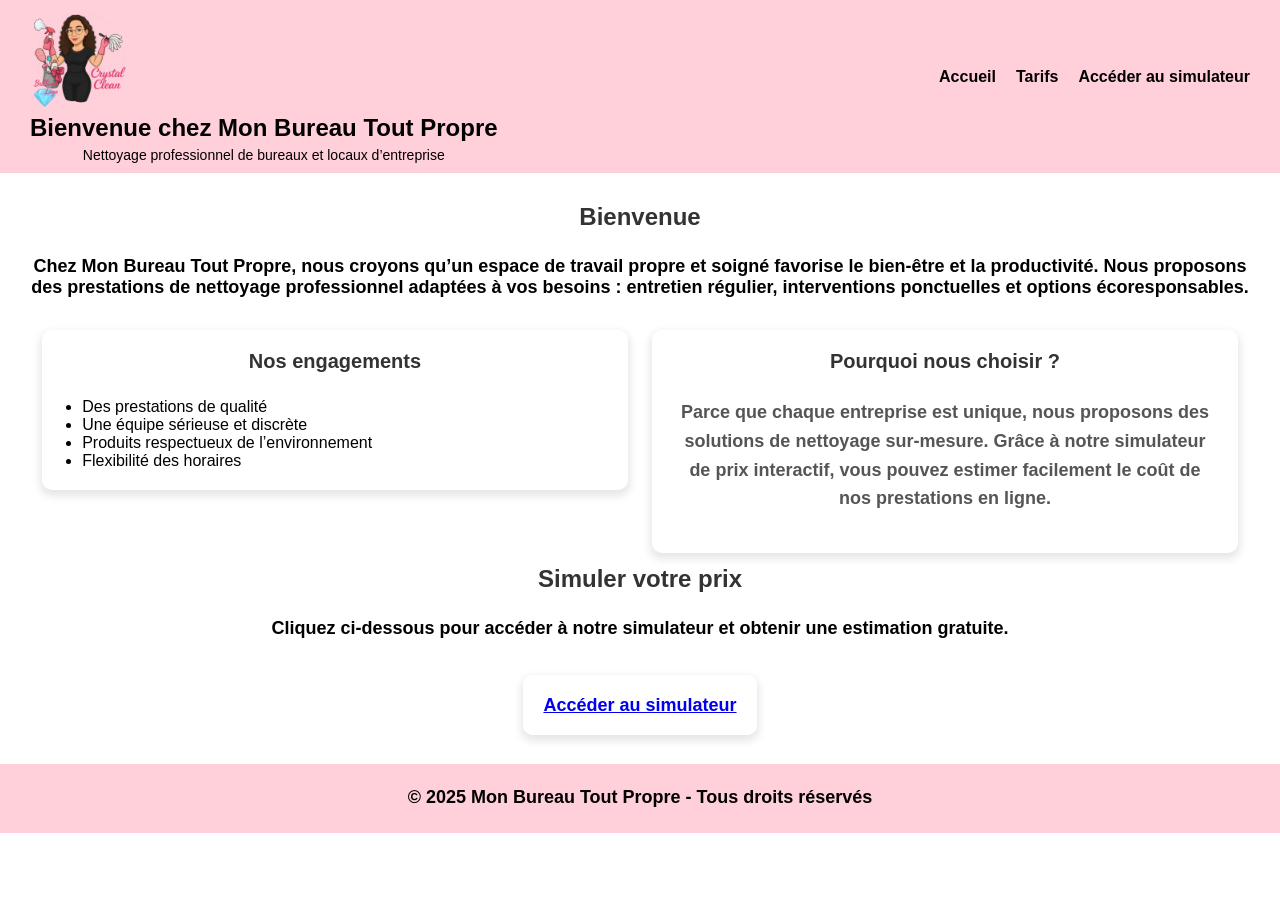
<file: index.html>
<!DOCTYPE html>
<html lang="fr">

<head>
  <meta charset="UTF-8">
  <meta name="viewport" content="width=device-width, initial-scale=1.0">
  <link rel="stylesheet" href="styles.css">
  <title>Mon bureau tout Propre</title>
</head>



<body>

  <header>
    <div class="logo">
      <img src="img/logo.png" alt="Logo Mon Bureau Tout Propre" width="100">
      <h1>Bienvenue chez Mon Bureau Tout Propre</h1>

      <p>Nettoyage professionnel de bureaux et locaux d’entreprise</p>
    </div>

    <nav>
      <ul>
        <li><a href="index.html">Accueil</a></li>
        <li><a href="tarifs.html">Tarifs</a></p>
        <li><a href="simulateur.html">Accéder au simulateur</a></p>
        </li>
      </ul>
    </nav>
  </header>

  <main>
    <section>
      <h2>Bienvenue</h2>
      <p>
        Chez <strong>Mon Bureau Tout Propre</strong>, nous croyons qu’un espace de travail propre et soigné
        favorise le bien-être et la productivité.
        Nous proposons des prestations de <strong>nettoyage professionnel</strong> adaptées à vos besoins :
        entretien régulier, interventions ponctuelles et options écoresponsables.
      </p>
    </section>

    <section class="sec1">
      <h2>Nos engagements</h2>
      <ul>
        <li>Des prestations de qualité</li>
        <li>Une équipe sérieuse et discrète</li>
        <li>Produits respectueux de l’environnement</li>
        <li>Flexibilité des horaires</li>
      </ul>
    </section>

    <section class="sec2">
      <h2>Pourquoi nous choisir ?</h2>
      <p>
        Parce que chaque entreprise est unique, nous proposons des solutions de nettoyage
        sur-mesure. Grâce à notre simulateur de prix interactif, vous pouvez estimer facilement
        le coût de nos prestations en ligne.
      </p>
    </section>

    <section>
      <h2>Simuler votre prix</h2>
      <p>
        Cliquez ci-dessous pour accéder à notre simulateur et obtenir une estimation gratuite.
      </p>
      <br>
      <p><a class="simulateur" href="simulateur.html">Accéder au simulateur</a></p>
    </section>
  </main>
  <br>
  <footer>
    <p>&copy; 2025 Mon Bureau Tout Propre - Tous droits réservés</p>
  </footer>

</body>



</html>
</file>
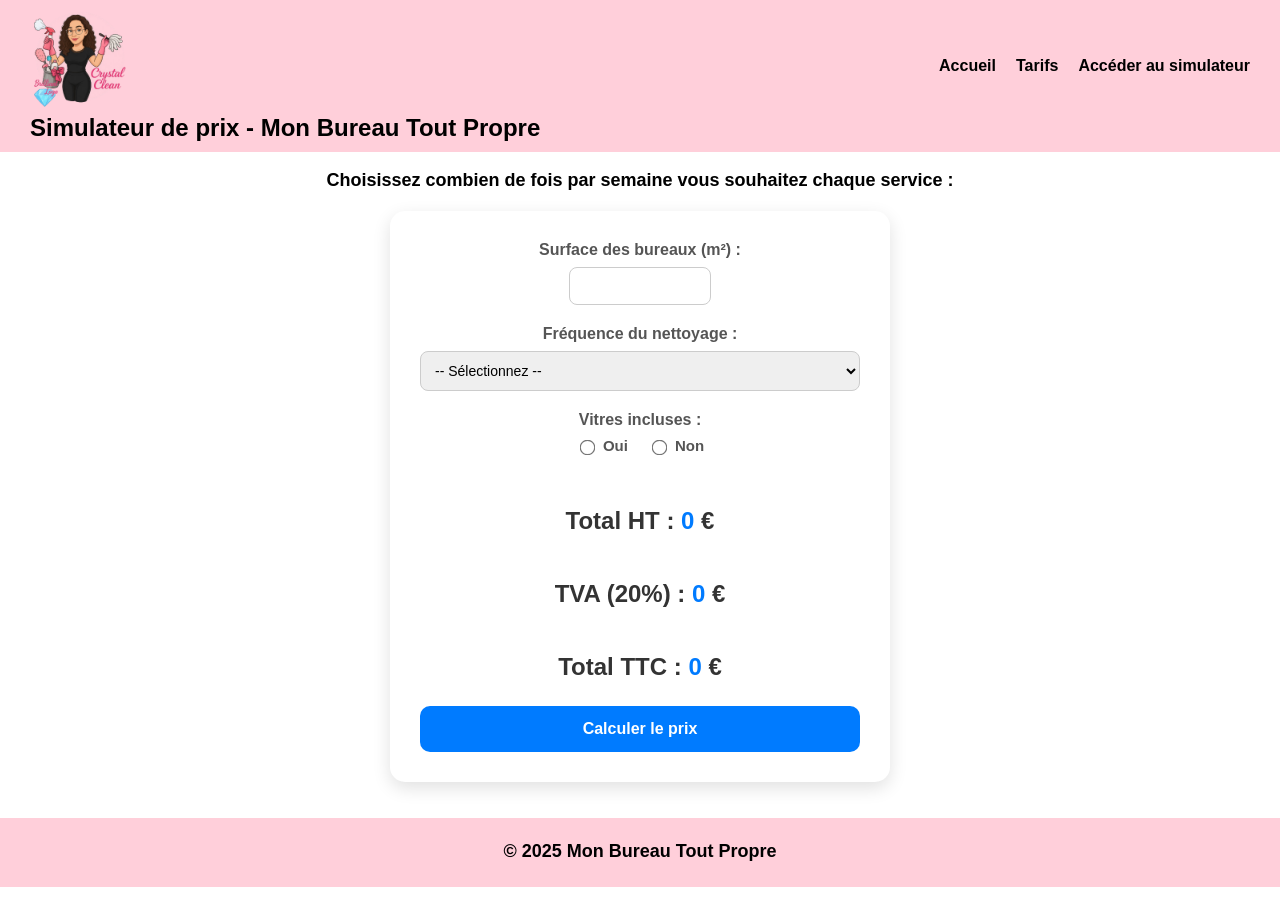
<file: simulateur.html>
<!DOCTYPE html>
<html lang="fr">

<head>
  <meta charset="UTF-8">
  <meta name="viewport" content="width=device-width, initial-scale=1.0">
  <link rel="stylesheet" href="styles.css">
  <title>Simulateur de prix - Mon Bureau Tout Propre</title>
</head>

<body>

  <header>
    <div class="logo">
      <img src="img/logo.png" alt="Logo Mon Bureau Tout Propre" width="100">
      <h1>Simulateur de prix - Mon Bureau Tout Propre</h1>
    </div>

    <nav>
      <ul>
        <li><a href="index.html">Accueil</a></li>
        <li><a href="tarifs.html">Tarifs</a></p>
        <li><a href="simulateur.html">Accéder au simulateur</a></p>
        </li>
      </ul>
    </nav>
  </header>
  <div class="container">
    <p>Choisissez combien de fois par semaine vous souhaitez chaque service :</p>

    <form class="container">
      <label for="surface">Surface des bureaux (m²) :</label>
      <input type="number" id="surface" name="surface" min="0" required>

      <label for="frequence">Fréquence du nettoyage :</label>
      <select id="frequence" name="frequence" required>
        <option value="">-- Sélectionnez --</option>
        <option value="1x_semaine">Une fois par semaine</option>
        <option value="2x_semaine">Deux fois par semaine</option>
        <option value="tous_les_jours">Tous les jours</option>
      </select>

      <label>Vitres incluses :</label>
      <div class="radio-group">
        <label><input type="radio" name="vitres" value="oui" required> Oui</label>
        <label><input type="radio" name="vitres" value="non"> Non</label>
      </div>

      <h2>Total HT : <span id="total">0</span> €</h2>
      <h2>TVA (20%) : <span id="tva">0</span> €</h2>
      <h2>Total TTC : <span id="totalTTC">0</span> €</h2>


      <button type="button" onclick="calculer()">Calculer le prix</button>
    </form>
  </div>
  <br>

  </form>
  <br>
  <footer>
    <p>&copy; 2025 Mon Bureau Tout Propre</p>
  </footer>

</body>

<script src="script.js"></script>

</html>
</file>
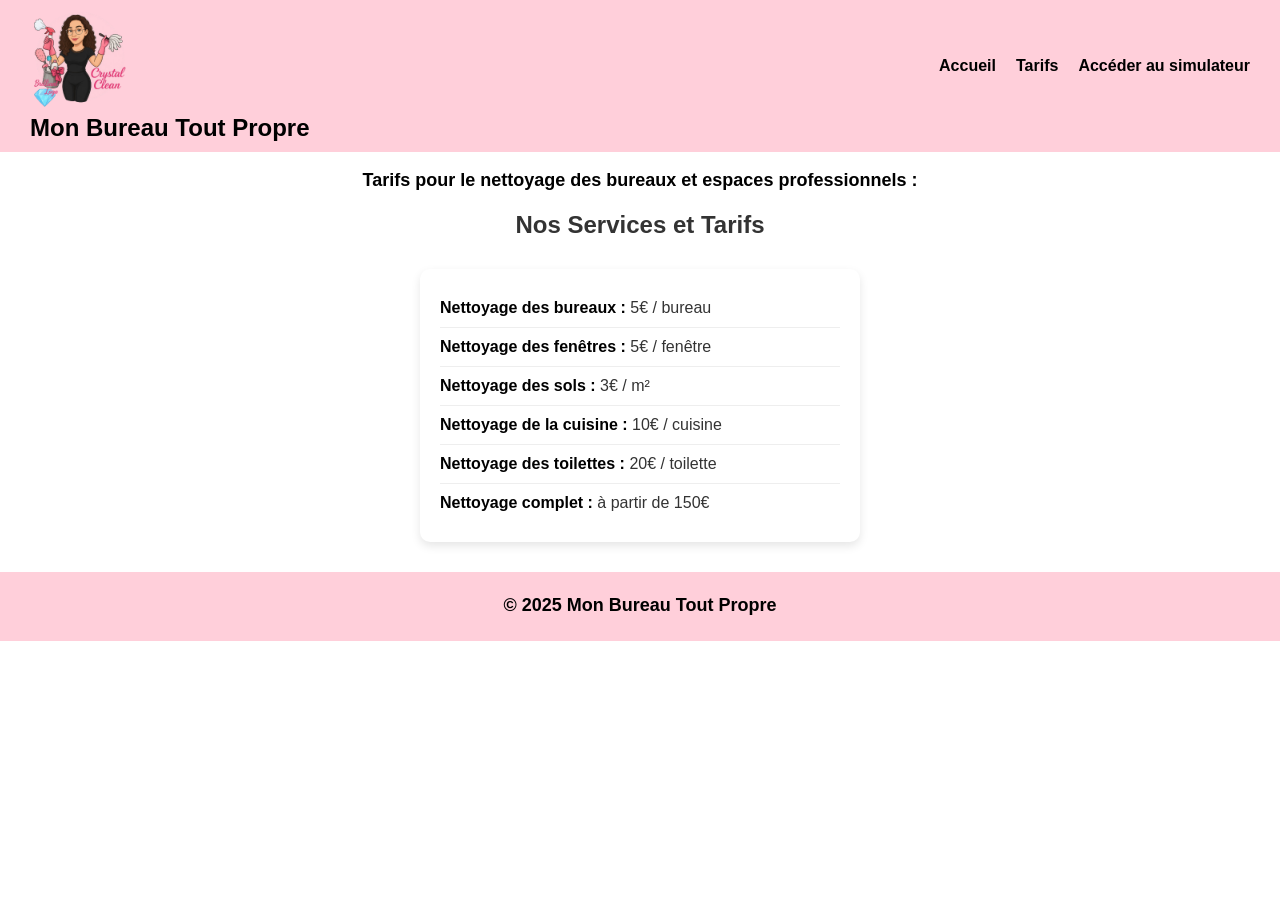
<file: tarifs.html>
<!DOCTYPE html>
<html lang="fr">

<head>
  <meta charset="UTF-8">
  <meta name="viewport" content="width=device-width, initial-scale=1.0">
  <link rel="stylesheet" href="styles.css">
  <title>Tarifs - Mon Bureau Tout Propre</title>
</head>

<body>

  <header>
    <div class="logo">
      <img src="img/logo.png" alt="Logo Mon Bureau Tout Propre" width="100">
      <h1>Mon Bureau Tout Propre</h1>
    </div>

    <nav>
      <ul>
        <li><a href="index.html">Accueil</a></li>
        <li><a href="tarifs.html">Tarifs</a></p>
        <li><a href="simulateur.html">Accéder au simulateur</a></p>
        </li>
      </ul>
    </nav>
  </header>

  <div class="intro">
    <p>Tarifs pour le nettoyage des bureaux et espaces professionnels :</p>
    <h2>Nos Services et Tarifs</h2>
  </div>

  <div class="tarifs">
    <ul>
      <li><strong>Nettoyage des bureaux :</strong> 5€ / bureau</li>
      <li><strong>Nettoyage des fenêtres :</strong> 5€ / fenêtre</li>
      <li><strong>Nettoyage des sols :</strong> 3€ / m²</li>
      <li><strong>Nettoyage de la cuisine :</strong> 10€ / cuisine</li>
      <li><strong>Nettoyage des toilettes :</strong> 20€ / toilette</li>
      <li><strong>Nettoyage complet :</strong> à partir de 150€</li>
    </ul>
  </div>

  <footer>
    <p>&copy; 2025 Mon Bureau Tout Propre</p>
  </footer>

</body>

</html>
</file>
<file: styles.css>
html,
body {
  height: 100%;
  margin: 0;
  padding: 0;
  font-family: Arial, sans-serif;
}

main {
  flex: 1; /* prend tout l'espace disponible entre header et footer */
}

/* Style du header */
header {
  background-color: #ffcfda;
  color: rgb(0, 0, 0);
  padding: 10px 30px;
  display: flex;
  justify-content: space-between;
  align-items: center;
  flex-wrap: wrap;
}

/* Style du logo et du texte */
header .logo h1 {
  margin: 0;
  font-size: 24px;
}

header .logo p {
  margin: 5px 0 0 0;
  font-size: 14px;
  font-weight: normal;
}

/* Style de la navigation */
header nav ul {
  list-style: none;
  display: flex;
  margin: 0;
  padding: 0;
}

header nav ul li {
  margin-left: 20px;
}

header nav ul li a {
  color: rgb(0, 0, 0);
  text-decoration: none;
  font-weight: bold;
}

header nav ul li a:hover {
  text-decoration: underline;
}

.sec1,
.sec2 {
  float: left; /* les place les unes à côté des autres */
  width: 48%; /* chacune prend presque la moitié */
  margin: 1%; /* espace entre les colonnes */
  background-color: #ffffff;
  border-radius: 10px;
  box-shadow: 0 4px 8px 2px rgba(0, 0, 0, 0.1);
  padding: 20px;
  box-sizing: border-box; /* inclut padding et margin dans la largeur */
}

/* Titres */
.sec1 h2,
.sec2 h2 {
  margin-top: 0;
  color: #333333;
  font-size: 20px;
}

/* Liste sec1 */
.sec1 ul {
  padding-left: 20px;
  margin: 10px 0 0 0;
}

/* Paragraphe sec2 */
.sec2 p {
  margin-top: 10px;
  line-height: 1.6;
  color: #555555;
}

/* Responsive : empile les sections sur petits écrans */
@media (max-width: 700px) {
  .sec1,
  .sec2 {
    width: 100%;
    float: none;
    margin: 10px 0;
  }
}

main {
  padding: 10px 30px;
}

.simulateur {
  background-color: #ffffff;
  border-radius: 10px;
  box-shadow: 0 4px 8px 2px rgba(0, 0, 0, 0.1);
  margin: 60px;
  padding: 20px;
}

.intro {
  text-align: center;
}

/* Style de la card tarifs */
.tarifs {
  background: #ffffff;
  border-radius: 10px;
  box-shadow: 0 4px 10px rgba(0, 0, 0, 0.1);
  padding: 20px;
  max-width: 400px;
  margin: 30px auto; /* centre la card */
  font-family: Arial, sans-serif;
}

/* Enlève les puces de la liste */
.tarifs ul {
  list-style: none;
  padding: 0;
  margin: 0;
}

/* Chaque ligne de tarif */
.tarifs ul li {
  padding: 10px 0;
  border-bottom: 1px solid #eee;
  font-size: 16px;
  color: #333;
}

/* Retire la bordure du dernier élément */
.tarifs ul li:last-child {
  border-bottom: none;
}

/* Met en valeur le nom du service */
.tarifs ul li strong {
  color: #000000;
}

/* Conteneur qui centre */
.container {
  display: flex;
  flex-direction: column;
  align-items: center; /* centre horizontalement */
  justify-content: center; /* centre verticalement */
  min-height: 20px; /* occupe toute la hauteur */
}

/* Titre et texte */
p {
  font-size: 18px;
  font-weight: bold;
  margin-bottom: 20px;
  text-align: center;
}

/* Formulaire */
form {
  background: #fff;
  padding: 30px;
  border-radius: 15px;
  box-shadow: 0 6px 18px rgba(0, 0, 0, 0.12);
  max-width: 500px;
  width: 100%;
  box-sizing: border-box;
}

/* Titres */
h2 {
  margin-bottom: 25px;
  font-size: 24px;
  text-align: center;
  color: #333;
}

h2 span {
  color: #007bff;
  font-weight: bold;
}

/* Labels */
label {
  display: block;
  margin-bottom: 8px;
  font-size: 16px;
  font-weight: 600;
  color: #555;
}

/* Inputs */
input[type="number"] {
  width: 100%;
  max-width: 120px;
  padding: 10px;
  margin-bottom: 20px;
  border: 1px solid #ccc;
  border-radius: 8px;
  transition: all 0.3s;
  font-size: 14px;
}

input[type="number"]:focus {
  border-color: #007bff;
  outline: none;
  box-shadow: 0 0 8px rgba(0, 123, 255, 0.3);
}

/* Select */
select {
  width: 100%;
  padding: 10px;
  margin-bottom: 20px;
  border-radius: 8px;
  border: 1px solid #ccc;
  font-size: 14px;
  transition: all 0.3s;
}

select:focus {
  border-color: #007bff;
  outline: none;
  box-shadow: 0 0 8px rgba(0, 123, 255, 0.3);
}

/* Radio buttons */
.radio-group {
  display: flex;
  gap: 20px;
  margin-bottom: 25px;
}

.radio-group label {
  display: flex;
  align-items: center;
  gap: 6px;
  font-size: 15px;
  color: #555;
}

.radio-group input {
  accent-color: #007bff;
  transform: scale(1.2);
}

/* Bouton */
button {
  background: #007bff;
  color: white;
  padding: 14px 0;
  border: none;
  border-radius: 10px;
  cursor: pointer;
  font-size: 16px;
  font-weight: 600;
  width: 100%;
  transition: all 0.3s;
}

button:hover {
  background: #0056b3;
  transform: translateY(-2px);
}

/* Responsive */
@media (max-width: 768px) {
  form {
    padding: 25px;
  }

  input[type="number"],
  select {
    max-width: 100%;
  }
}

@media (max-width: 480px) {
  form {
    padding: 20px;
  }

  h2 {
    font-size: 20px;
  }

  button {
    font-size: 15px;
    padding: 12px 0;
  }
}

/* Styles pour mobile */
@media (max-width: 600px) {
  .simulateur {
    margin: 20px; /* réduit l'espace autour */
    padding: 15px; /* réduit l'espace intérieur */
    border-radius: 8px; /* un peu moins arrondi si tu veux */
  }
}

footer {
  text-align: center;
  background-color: #ffcfda;
  color: rgb(0, 0, 0);
  padding: 5px;
  justify-content: space-between;
  align-items: center;
  flex-wrap: wrap;
}
</file>
